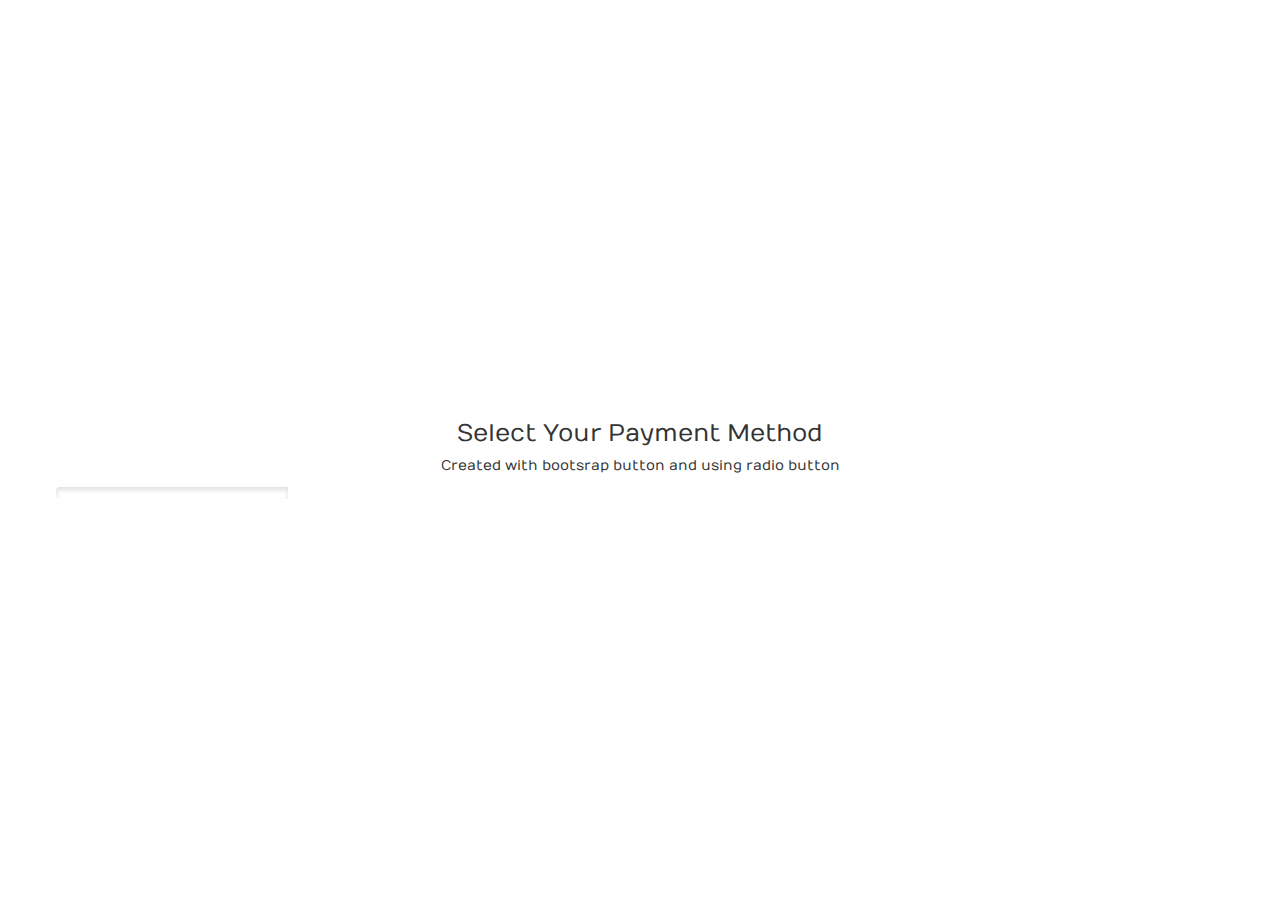
<file: payment.html>
<!doctype html>
<html lang="en">
  <head>
	  <title>Reiford Nongbri</title>
<link href="bootstrap.min.css" rel="stylesheet" id="bootstrap-css">
<link href="style.css" rel="stylesheet" id="bootstrap-css">
<script src="bootstrap.min.js"></script>
<script src="jquery-1.11.1.min.js"></script>
<!------ Include the above in your HEAD tag ---------->
</head>
	<body>
<div class="container">
	<div class="row">
		<div class="paymentCont">
						<div class="headingWrap">
								<h3 class="headingTop text-center">Select Your Payment Method</h3>	
								<p class="text-center">Created with bootsrap button and using radio button</p>
						</div>
						<div class="paymentWrap">
							<div class="btn-group paymentBtnGroup btn-group-justified" data-toggle="buttons">
					            <label class="btn paymentMethod active">
					            	<div class="method visa"></div>
					                <input type="radio" name="options" checked> 
					            </label>
					            <label class="btn paymentMethod">
					            	<div class="method master-card"></div>
					                <input type="radio" name="options"> 
					            </label>
					            <label class="btn paymentMethod">
				            		<div class="method amex"></div>
					                <input type="radio" name="options">
					            </label>
					             <label class="btn paymentMethod">
				             		<div class="method vishwa"></div>
					                <input type="radio" name="options"> 
					            </label>
					            <label class="btn paymentMethod">
				            		<div class="method ez-cash"></div>
					                <input type="radio" name="options"> 
					            </label>
					         
					        </div>        
						</div>
					</div>
		
	</div>
</div>
</body>
	</html>
</file>
<file: style.css>
/* Made with love by Mutiullah Samim*/

@import url('https://fonts.googleapis.com/css?family=Numans');

html,body{
background-image: url('http://getwallpapers.com/wallpaper/full/a/5/d/544750.jpg');
background-size: cover;
background-repeat: no-repeat;
height: 100%;
font-family: 'Numans', sans-serif;
}

.container{
height: 100%;
align-content: center;
}

.card{
height: 370px;
margin-top: auto;
margin-bottom: auto;
width: 400px;
background-color: rgba(0,0,0,0.5) !important;
}

.social_icon span{
font-size: 60px;
margin-left: 10px;
color: #FFC312;
}

.social_icon span:hover{
color: white;
cursor: pointer;
}

.card-header h3{
color: white;
}

.social_icon{
position: absolute;
right: 20px;
top: -45px;
}

.input-group-prepend span{
width: 50px;
background-color: #FFC312;
color: black;
border:0 !important;
}

input:focus{
outline: 0 0 0 0  !important;
box-shadow: 0 0 0 0 !important;

}

.remember{
color: white;
}

.remember input
{
width: 20px;
height: 20px;
margin-left: 15px;
margin-right: 5px;
}

.login_btn{
color: black;
background-color: #FFC312;
width: 100px;
}

.login_btn:hover{
color: black;
background-color: white;
}

.links{
color: white;
}

.links a{
margin-left: 4px;
}
</file>
